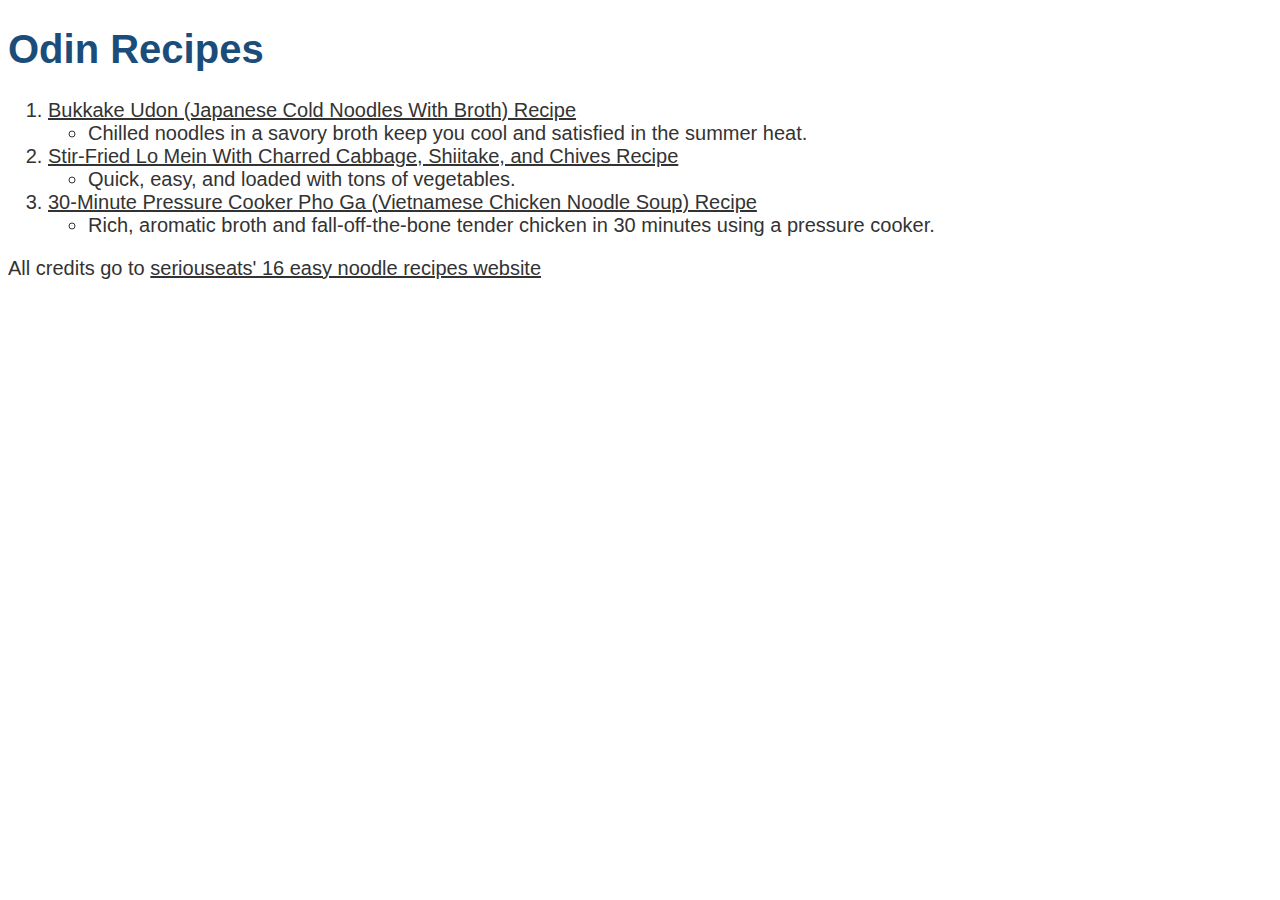
<file: index.html>
<!DOCTYPE html>
<html lang="en">
<head>
    <meta charset="UTF-8">
    <meta name="viewport" content="width=device-width, initial-scale=1.0">
    <title>3 Easy Noodle Recipes for a Quick Meal</title> 
    <link rel="stylesheet" href="index.css">
</head>
<body>
    <h1 class="page-title">Odin Recipes</h1>
    <ol>
        <li><a href="./recipes/bukkake_udon.html">Bukkake Udon (Japanese Cold Noodles With Broth) Recipe</a></li>
            <ul><li>Chilled noodles in a savory broth keep you cool and satisfied in the summer heat.</li></ul>
        <li><a href="./recipes/stir_fried_lo_mein.html">Stir-Fried Lo Mein With Charred Cabbage, Shiitake, and Chives Recipe</a></li>
            <ul><li>Quick, easy, and loaded with tons of vegetables.</li></ul>
        <li><a href="./recipes/pho_ga.html">30-Minute Pressure Cooker Pho Ga (Vietnamese Chicken Noodle Soup) Recipe</a></li>
            <ul><li>Rich, aromatic broth and fall-off-the-bone tender chicken in 30 minutes using a pressure cooker.</li></ul>
    </ol>
    <p>All credits go to <a href="https://www.seriouseats.com/easy-noodle-recipes-7096098">seriouseats' 16 easy noodle recipes website</a></p>
</body>
</html>
</file>
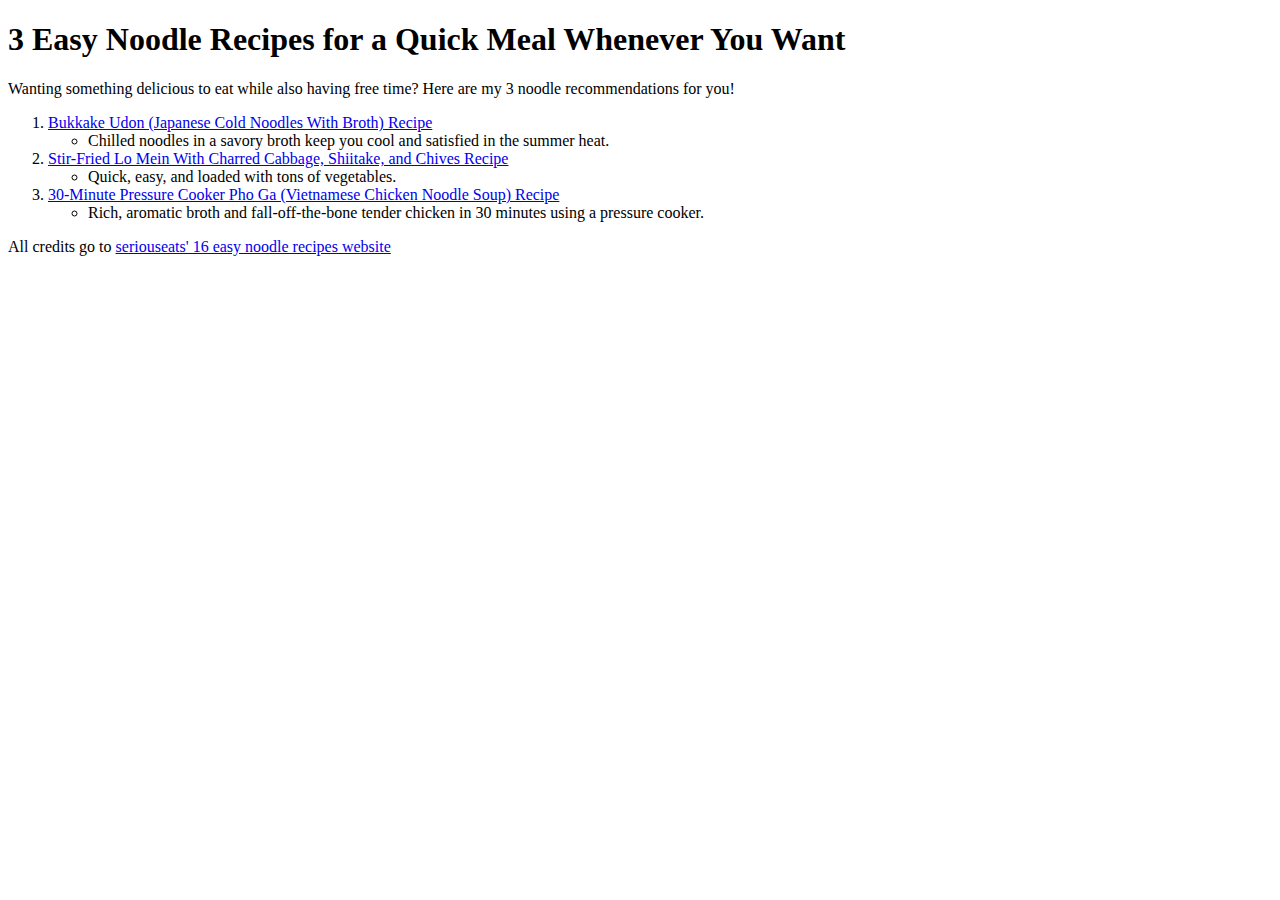
<file: main.html>
<!DOCTYPE html>
<html lang="en">
<head>
    <meta charset="UTF-8">
    <meta name="viewport" content="width=device-width, initial-scale=1.0">
    <title>3 Easy Noodle Recipes for a Quick Meal</title>
</head>
<body>
    <h1>3 Easy Noodle Recipes for a Quick Meal Whenever You Want</h1>
    <p>Wanting something delicious to eat while also having free time? Here are my 3 noodle recommendations for you!</p>
    <ol>
        <li><a href="./recipes/recipe1.html">Bukkake Udon (Japanese Cold Noodles With Broth) Recipe</a></li>
            <ul><li>Chilled noodles in a savory broth keep you cool and satisfied in the summer heat.</li></ul>
        <li><a href="./recipes/recipe2.html">Stir-Fried Lo Mein With Charred Cabbage, Shiitake, and Chives Recipe</a></li>
            <ul><li>Quick, easy, and loaded with tons of vegetables.</li></ul>
        <li><a href="./recipes/recipe3.html">30-Minute Pressure Cooker Pho Ga (Vietnamese Chicken Noodle Soup) Recipe</a></li>
            <ul><li>Rich, aromatic broth and fall-off-the-bone tender chicken in 30 minutes using a pressure cooker.</li></ul>
    </ol>
    <p>All credits go to <a href="https://www.seriouseats.com/easy-noodle-recipes-7096098">seriouseats' 16 easy noodle recipes website</a></p>
</body>
</html>
</file>
<file: index.css>
body {
    font-family: "SE Inter", "Space Grotesk", Helvetica, sans-serif;
    
}

* {
    font-size: 20px;
    color: #333;
}

.page-title {
    font-size: 40px;
    color: #1b4d7a;
    font-weight: 550;
}
</file>
